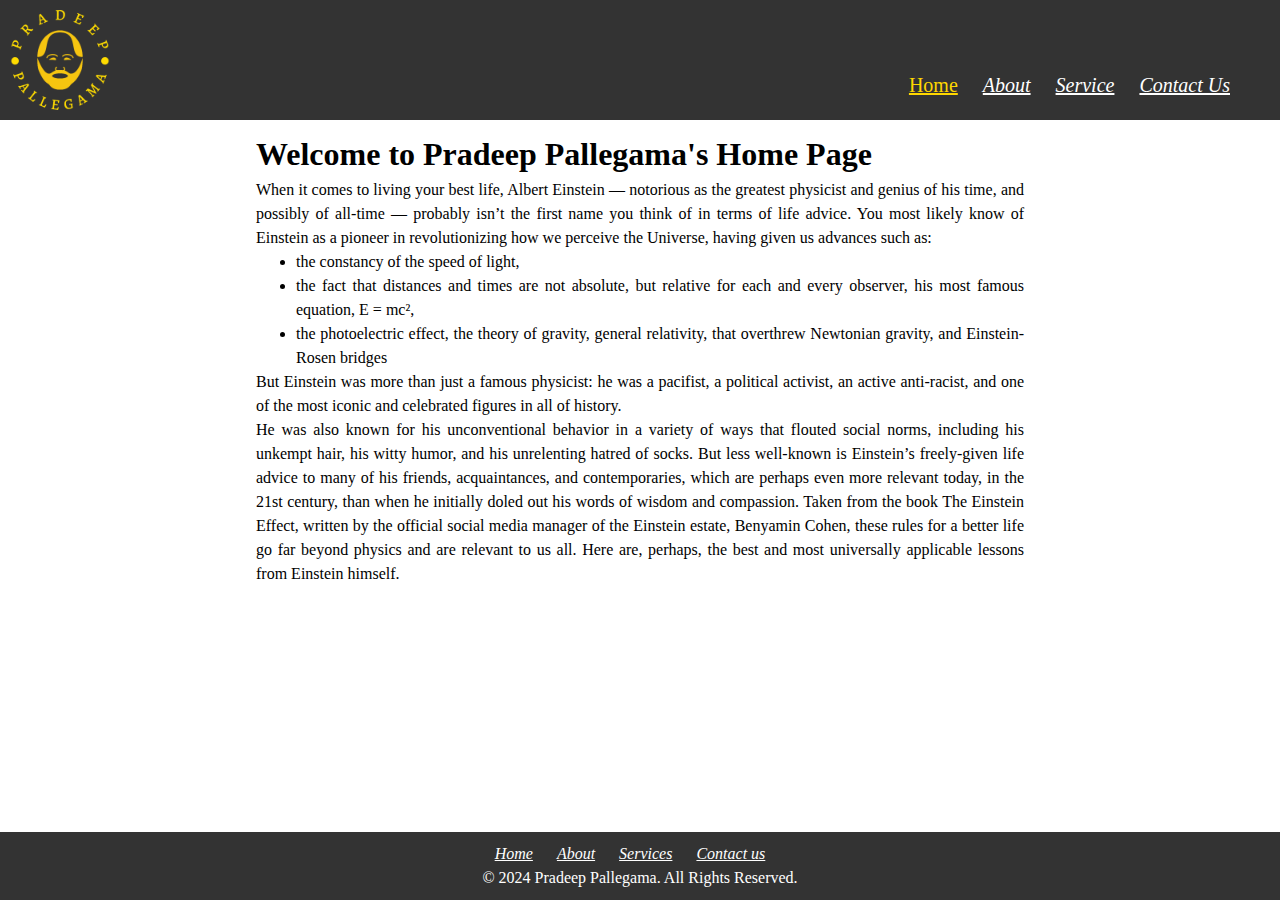
<file: index.html>
<!DOCTYPE html>
<html lang="en">
<head>
    <meta charset="UTF-8">
    <meta name="viewport" content="width=device-width, initial-scale=1.0">
    <title>Home</title>
    <link rel="stylesheet" href="./css/reset.css" type="text/css"> 
    <link rel="stylesheet" href="./css/main.css" type="text/css"> 

    
</head>
<body>
    <header id="header">
        <section id="logo"><img id="logo-img" src="./img/logo_new.webp" ></section>
        <nav id="nav-bar">
            <a id="first" href="./index.html" class="menu-item active">Home</a>
            <a href="./about_us.html" class="menu-item">About</a>
            <a href="#" class="menu-item">Service</a>
            <a href="#" class="menu-item">Contact Us</a>
        </nav>
    </header>
    <main>
        <section class="content">
            <h1> Welcome to Pradeep Pallegama's Home Page</h1>
            <!-- <img src="./img/Einstein.webp" alt="Albert Einstein pic"> -->
            <p>When it comes to living your best life, Albert Einstein — notorious as the greatest physicist and genius of his time, and possibly of all-time — probably isn’t the first name you think of in terms of life advice. You most likely know of Einstein as a pioneer in revolutionizing how we perceive the Universe, having given us advances such as:</p>
            <ul>
                <li>the constancy of the speed of light,</li>
                <li>the fact that distances and times are not absolute, but relative for each and every observer,
                his most famous equation, E = mc²,</li>
                <li>  the photoelectric effect,
                    the theory of gravity, general relativity, that overthrew Newtonian gravity,
                    and Einstein-Rosen bridges</li>
            </ul>
            <p>
                But Einstein was more than just a famous physicist: he was a pacifist, a political activist, an active anti-racist, and one of the most iconic and celebrated figures in all of history.
            </p>
            <p>
                He was also known for his unconventional behavior in a variety of ways that flouted social norms, including his unkempt hair, his witty humor, and his unrelenting hatred of socks. But less well-known is Einstein’s freely-given life advice to many of his friends, acquaintances, and contemporaries, which are perhaps even more relevant today, in the 21st century, than when he initially doled out his words of wisdom and compassion. Taken from the book The Einstein Effect, written by the official social media manager of the Einstein estate, Benyamin Cohen, these rules for a better life go far beyond physics and are relevant to us all. Here are, perhaps, the best and most universally applicable lessons from Einstein himself.
            </p>
        </section>
    </main>
    <footer id="footer">
        <section>
            <a href="#" class="menu-item">Home</a>
            <a href="#" class="menu-item">About</a>
            <a href="#" class="menu-item">Services</a>
            <a href="#" class="menu-item">Contact us</a>
        </section>
        <p>&copy; 2024 Pradeep Pallegama. All Rights Reserved.</p>
    </footer>
    
</body>
</html>
</file>
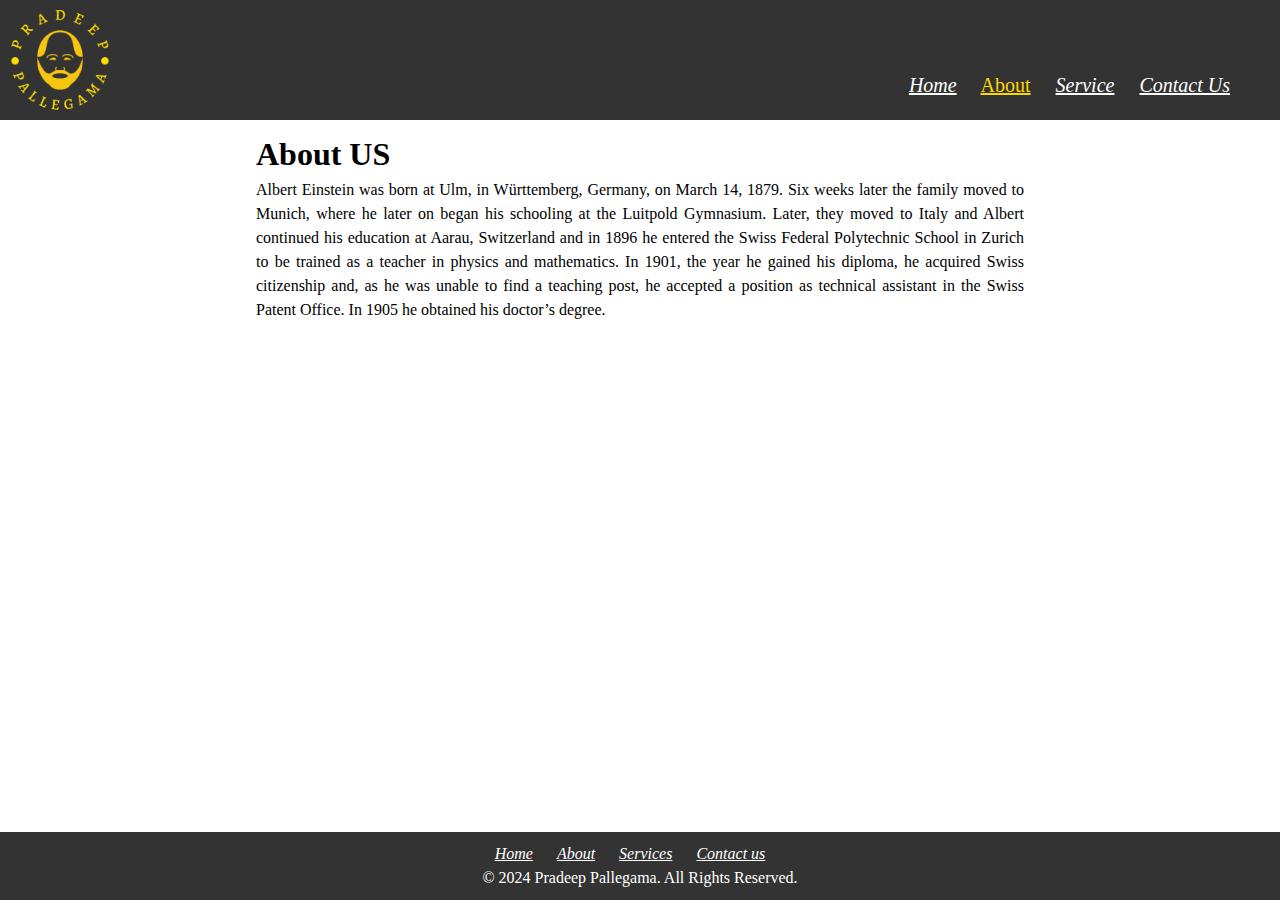
<file: about_us.html>
<!DOCTYPE html>
<html lang="en">
<head>
    <meta charset="UTF-8">
    <meta name="viewport" content="width=device-width, initial-scale=1.0">
    <title>Home</title>
    <link rel="stylesheet" href="./css/reset.css" type="text/css"> 
    <link rel="stylesheet" href="./css/main.css" type="text/css"> 

    
</head>
<body>
    <header id="header">
        <section id="logo"><a href="./index.html" target="_parent"><img id="logo-img" src="./img/logo_new.webp" ></a></section>
        <nav id="nav-bar">
            <a href="./index.html" class="menu-item">Home</a>
            <a href="./about_us.html" class="menu-item active">About</a>
            <a href="#" class="menu-item">Service</a>
            <a href="#" class="menu-item">Contact Us</a>
        </nav>
    </header>
    <main>
        <section class="content">
            <h1> About US</h1>
            <!-- <img src="./img/Einstein.webp" alt="Albert Einstein pic"> -->
            <p>Albert Einstein was born at Ulm, in Württemberg, Germany, on March 14, 1879. Six weeks later the family moved to Munich, where he later on began his schooling at the Luitpold Gymnasium. Later, they moved to Italy and Albert continued his education at Aarau, Switzerland and in 1896 he entered the Swiss Federal Polytechnic School in Zurich to be trained as a teacher in physics and mathematics. In 1901, the year he gained his diploma, he acquired Swiss citizenship and, as he was unable to find a teaching post, he accepted a position as technical assistant in the Swiss Patent Office. In 1905 he obtained his doctor’s degree.</p>
        </section>
    </main>
    <footer id="footer">
        <section>
            <a href="#" class="menu-item">Home</a>
            <a href="#" class="menu-item">About</a>
            <a href="#" class="menu-item">Services</a>
            <a href="#" class="menu-item">Contact us</a>
        </section>
        <p>&copy; 2024 Pradeep Pallegama. All Rights Reserved.</p>
    </footer>
    
</body>
</html>
</file>
<file: css/main.css>
#header{
    width:100%;
    background-color: #333;
    height: 120px;
    color:aliceblue;
}
#logo{
    float: left;
    width :120px;
    height :120px;
    
}
#logo-img{
    max-width: 100%; /* Set maximum width to 100% of the container */
    max-height: 100%; /* Set maximum height to 100% of the container */
    display: block; /* Ensure the image behaves as a block element */
    margin: auto; /* Center the image horizontally */
    padding: 10px;
}

#nav-bar{
    float: right;
    font-size: 20px;
    margin-top: 70px;
    margin-right: 30px;
}
.menu-item{
    padding-right: 20px;
    color: #fff;
    font-style: italic;
}
.active{
    color: gold;
    font-style:normal;

}
#footer {
    background-color: #333;
    color: #fff;
    padding: 10px 0;
    text-align: center;
    position:  fixed;
    bottom: 0;
    width: 100%;
}
.content{
    
    width: 60%; /* Adjust the width as needed */
    margin: 10px auto ; /* Center the container horizontally */
    text-align: justify; /* Center the content inside the container */
    overflow:inherit;
}
a:hover{
    background-color: grey;
}
</file>
